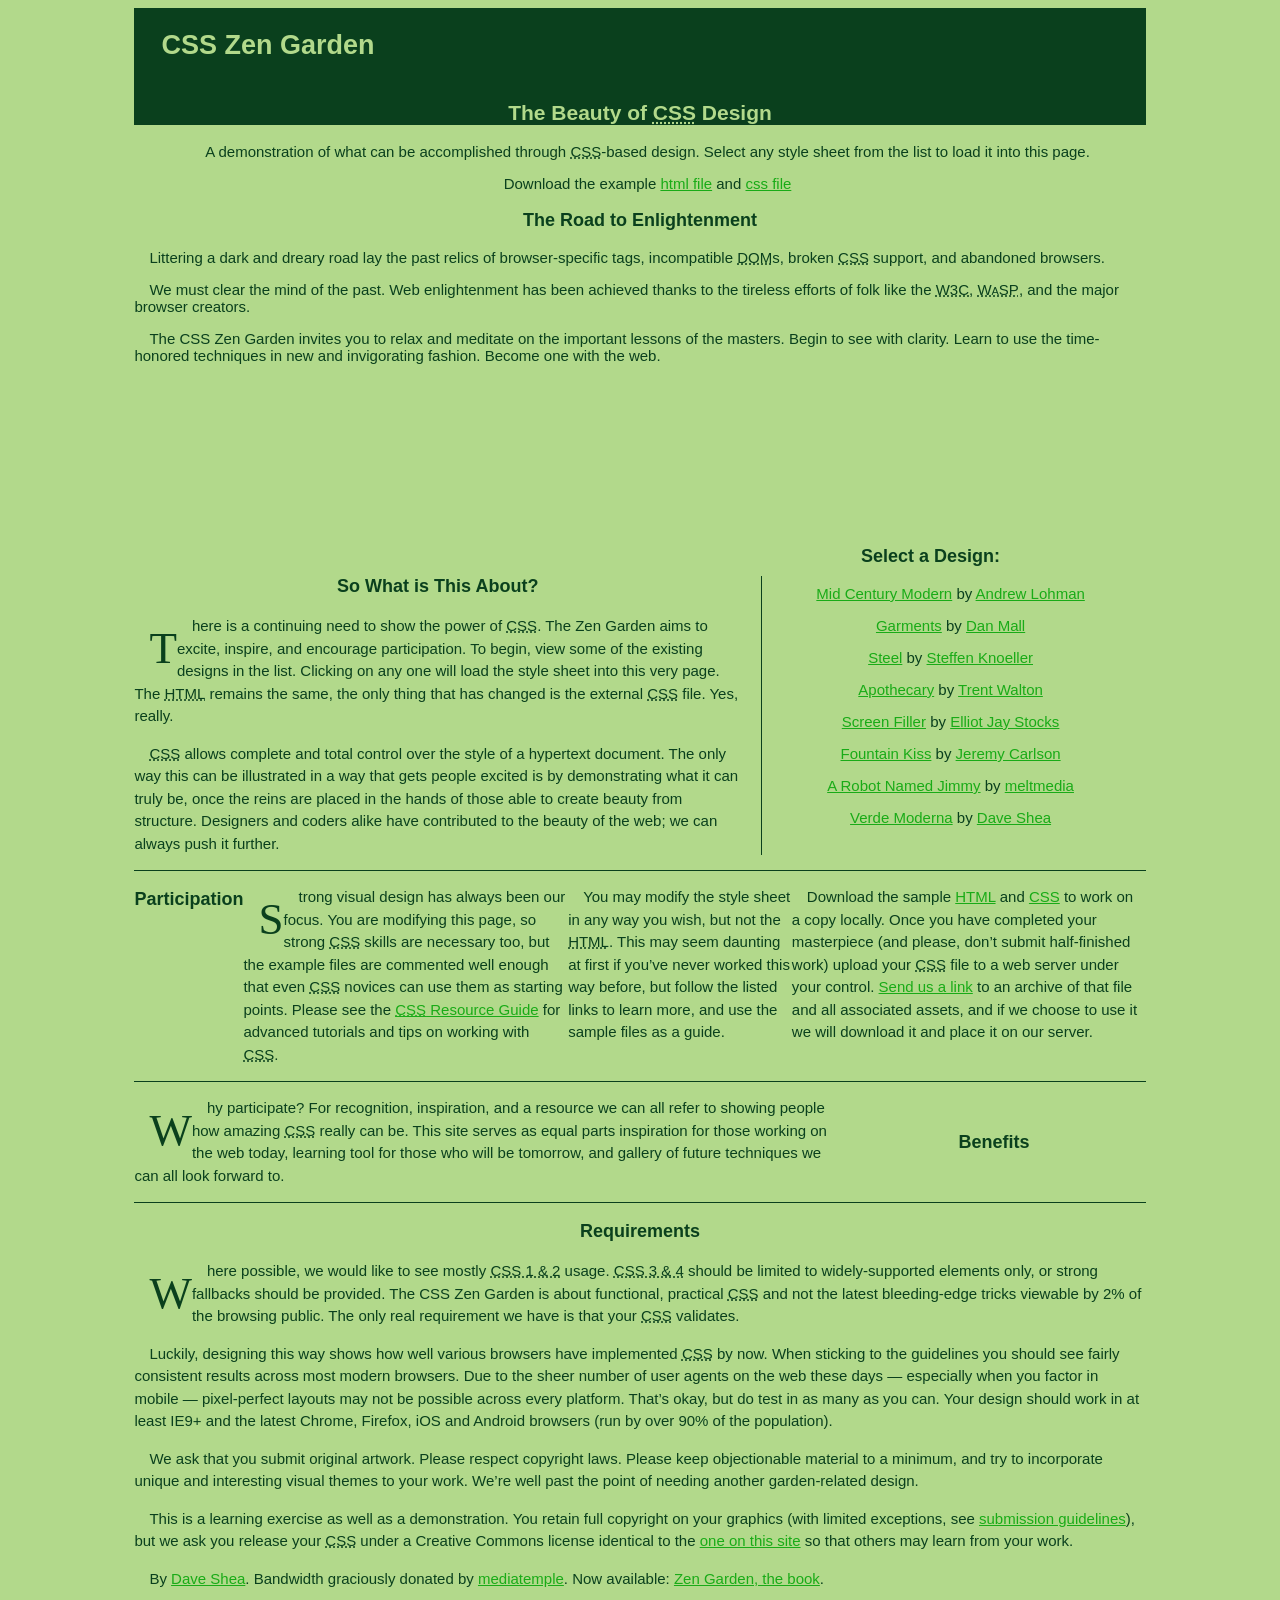
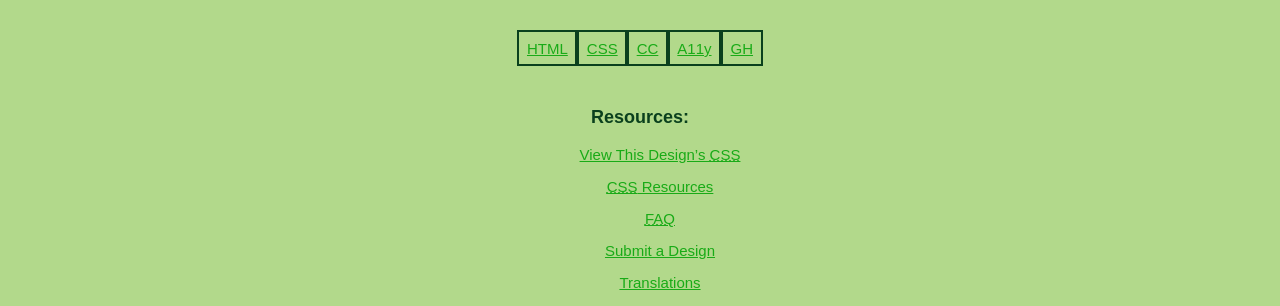
<file: 9. Jardin Zen/index.html>
<!DOCTYPE html>
<html lang="en" >

<head>
	<meta charset="utf-8">
	<title>CSS Zen Garden: The Beauty of CSS Design</title>

	<link href="style.css" rel="stylesheet"/>



</head>

<!--



	View source is a feature, not a bug. Thanks for your curiosity and
	interest in participating!

	Here are the submission guidelines for the new and improved csszengarden.com:

	- CSS3? Of course! Prefix for ALL browsers where necessary.
	- go responsive; test your layout at multiple screen sizes.
	- your browser testing baseline: IE9+, recent Chrome/Firefox/Safari, and iOS/Android
	- Graceful degradation is acceptable, and in fact highly encouraged.
	- use classes for styling. Don't use ids.
	- web fonts are cool, just make sure you have a license to share the files. Hosted
	  services that are applied via the CSS file (ie. Google Fonts) will work fine, but
	  most that require custom HTML won't. TypeKit is supported, see the readme on this
	  page for usage instructions: https://github.com/mezzoblue/csszengarden.com/

	And a few tips on building your CSS file:

	- use :first-child, :last-child and :nth-child to get at non-classed elements
	- use ::before and ::after to create pseudo-elements for extra styling
	- use multiple background images to apply as many as you need to any element
	- use the Kellum Method for image replacement, if still needed. http://goo.gl/GXxdI
	- don't rely on the extra divs at the bottom. Use ::before and ::after instead.

		
-->

<body id="css-zen-garden">

<div class="page-wrapper">

	<section class="intro" id="zen-intro">
		<header role="banner">
			<h1>CSS Zen Garden</h1>
			<h2>The Beauty of <abbr title="Cascading Style Sheets">CSS</abbr> Design</h2>
		</header>

		<div class="summary" id="zen-summary" role="article">
			<p>A demonstration of what can be accomplished through <abbr title="Cascading Style Sheets">CSS</abbr>-based design. Select any style sheet from the list to load it into this page.</p>
			<p>Download the example <a href="/examples/index" title="This page's source HTML code, not to be modified.">html file</a> and <a href="/examples/style.css" title="This page's sample CSS, the file you may modify.">css file</a></p>
		</div>

		<div class="preamble" id="zen-preamble" role="article">
			<h3>The Road to Enlightenment</h3>
			<p>Littering a dark and dreary road lay the past relics of browser-specific tags, incompatible <abbr title="Document Object Model">DOM</abbr>s, broken <abbr title="Cascading Style Sheets">CSS</abbr> support, and abandoned browsers.</p>
			<p>We must clear the mind of the past. Web enlightenment has been achieved thanks to the tireless efforts of folk like the <abbr title="World Wide Web Consortium">W3C</abbr>, <abbr title="Web Standards Project">WaSP</abbr>, and the major browser creators.</p>
			<p>The CSS Zen Garden invites you to relax and meditate on the important lessons of the masters. Begin to see with clarity. Learn to use the time-honored techniques in new and invigorating fashion. Become one with the web.</p>
		</div>
	</section>

	<div class="main supporting" id="zen-supporting" role="main">
		<div class="explanation" id="zen-explanation" role="article">
			<h3>So What is This About?</h3>
			<p>There is a continuing need to show the power of <abbr title="Cascading Style Sheets">CSS</abbr>. The Zen Garden aims to excite, inspire, and encourage participation. To begin, view some of the existing designs in the list. Clicking on any one will load the style sheet into this very page. The <abbr title="HyperText Markup Language">HTML</abbr> remains the same, the only thing that has changed is the external <abbr title="Cascading Style Sheets">CSS</abbr> file. Yes, really.</p>
			<p><abbr title="Cascading Style Sheets">CSS</abbr> allows complete and total control over the style of a hypertext document. The only way this can be illustrated in a way that gets people excited is by demonstrating what it can truly be, once the reins are placed in the hands of those able to create beauty from structure. Designers and coders alike have contributed to the beauty of the web; we can always push it further.</p>
		</div>

		<div class="participation" id="zen-participation" role="article">
			<h3>Participation</h3>
			<p>Strong visual design has always been our focus. You are modifying this page, so strong <abbr title="Cascading Style Sheets">CSS</abbr> skills are necessary too, but the example files are commented well enough that even <abbr title="Cascading Style Sheets">CSS</abbr> novices can use them as starting points. Please see the <a href="/pages/resources/" title="A listing of CSS-related resources"><abbr title="Cascading Style Sheets">CSS</abbr> Resource Guide</a> for advanced tutorials and tips on working with <abbr title="Cascading Style Sheets">CSS</abbr>.</p>
			<p>You may modify the style sheet in any way you wish, but not the <abbr title="HyperText Markup Language">HTML</abbr>. This may seem daunting at first if you&#8217;ve never worked this way before, but follow the listed links to learn more, and use the sample files as a guide.</p>
			<p>Download the sample <a href="/examples/index" title="This page's source HTML code, not to be modified.">HTML</a> and <a href="/examples/style.css" title="This page's sample CSS, the file you may modify.">CSS</a> to work on a copy locally. Once you have completed your masterpiece (and please, don&#8217;t submit half-finished work) upload your <abbr title="Cascading Style Sheets">CSS</abbr> file to a web server under your control. <a href="/pages/submit/" title="Use the contact form to send us your CSS file">Send us a link</a> to an archive of that file and all associated assets, and if we choose to use it we will download it and place it on our server.</p>
		</div>

		<div class="benefits" id="zen-benefits" role="article">
			<h3>Benefits</h3>
			<p>Why participate? For recognition, inspiration, and a resource we can all refer to showing people how amazing <abbr title="Cascading Style Sheets">CSS</abbr> really can be. This site serves as equal parts inspiration for those working on the web today, learning tool for those who will be tomorrow, and gallery of future techniques we can all look forward to.</p>
		</div>

		<div class="requirements" id="zen-requirements" role="article">
			<h3>Requirements</h3>
			<p>Where possible, we would like to see mostly <abbr title="Cascading Style Sheets, levels 1 and 2">CSS 1 &amp; 2</abbr> usage. <abbr title="Cascading Style Sheets, levels 3 and 4">CSS 3 &amp; 4</abbr> should be limited to widely-supported elements only, or strong fallbacks should be provided. The CSS Zen Garden is about functional, practical <abbr title="Cascading Style Sheets">CSS</abbr> and not the latest bleeding-edge tricks viewable by 2% of the browsing public. The only real requirement we have is that your <abbr title="Cascading Style Sheets">CSS</abbr> validates.</p>
			<p>Luckily, designing this way shows how well various browsers have implemented <abbr title="Cascading Style Sheets">CSS</abbr> by now. When sticking to the guidelines you should see fairly consistent results across most modern browsers. Due to the sheer number of user agents on the web these days &#8212; especially when you factor in mobile &#8212; pixel-perfect layouts may not be possible across every platform. That&#8217;s okay, but do test in as many as you can. Your design should work in at least IE9+ and the latest Chrome, Firefox, iOS and Android browsers (run by over 90% of the population).</p>
			<p>We ask that you submit original artwork. Please respect copyright laws. Please keep objectionable material to a minimum, and try to incorporate unique and interesting visual themes to your work. We&#8217;re well past the point of needing another garden-related design.</p>
			<p>This is a learning exercise as well as a demonstration. You retain full copyright on your graphics (with limited exceptions, see <a href="/pages/submit/guidelines/">submission guidelines</a>), but we ask you release your <abbr title="Cascading Style Sheets">CSS</abbr> under a Creative Commons license identical to the <a href="http://creativecommons.org/licenses/by-nc-sa/3.0/" title="View the Zen Garden's license information.">one on this site</a> so that others may learn from your work.</p>
			<p role="contentinfo">By <a href="http://www.mezzoblue.com/">Dave Shea</a>. Bandwidth graciously donated by <a href="http://www.mediatemple.net/">mediatemple</a>. Now available: <a href="http://www.amazon.com/exec/obidos/ASIN/0321303474/mezzoblue-20/">Zen Garden, the book</a>.</p>
		</div>

		<footer>
			<a href="http://validator.w3.org/check/referer" title="Check the validity of this site&#8217;s HTML" class="zen-validate-html">HTML</a>
			<a href="http://jigsaw.w3.org/css-validator/check/referer" title="Check the validity of this site&#8217;s CSS" class="zen-validate-css">CSS</a>
			<a href="http://creativecommons.org/licenses/by-nc-sa/3.0/" title="View the Creative Commons license of this site: Attribution-NonCommercial-ShareAlike." class="zen-license">CC</a>
			<a href="http://mezzoblue.com/zengarden/faq/#aaa" title="Read about the accessibility of this site" class="zen-accessibility">A11y</a>
			<a href="https://github.com/mezzoblue/csszengarden.com" title="Fork this site on Github" class="zen-github">GH</a>
		</footer>

	</div>


	<aside class="sidebar" role="complementary">
		<div class="wrapper">

			<div class="design-selection" id="design-selection">
				<h3 class="select">Select a Design:</h3>
				<nav role="navigation">
					<ul>
					<li>
						<a href="/221/" class="design-name">Mid Century Modern</a> by						<a href="http://andrewlohman.com/" class="designer-name">Andrew Lohman</a>
					</li>					<li>
						<a href="/220/" class="design-name">Garments</a> by						<a href="http://danielmall.com/" class="designer-name">Dan Mall</a>
					</li>					<li>
						<a href="/219/" class="design-name">Steel</a> by						<a href="http://steffen-knoeller.de" class="designer-name">Steffen Knoeller</a>
					</li>					<li>
						<a href="/218/" class="design-name">Apothecary</a> by						<a href="http://trentwalton.com" class="designer-name">Trent Walton</a>
					</li>					<li>
						<a href="/217/" class="design-name">Screen Filler</a> by						<a href="http://elliotjaystocks.com/" class="designer-name">Elliot Jay Stocks</a>
					</li>					<li>
						<a href="/216/" class="design-name">Fountain Kiss</a> by						<a href="http://jeremycarlson.com" class="designer-name">Jeremy Carlson</a>
					</li>					<li>
						<a href="/215/" class="design-name">A Robot Named Jimmy</a> by						<a href="http://meltmedia.com/" class="designer-name">meltmedia</a>
					</li>					<li>
						<a href="/214/" class="design-name">Verde Moderna</a> by						<a href="http://www.mezzoblue.com/" class="designer-name">Dave Shea</a>
					</li>					</ul>
				</nav>
			</div>

			<div class="design-archives" id="design-archives">
				<h3 class="archives">Archives:</h3>
				<nav role="navigation">
					<ul>
						<li class="next">
							<a href="/214/page1">
								Next Designs <span class="indicator">&rsaquo;</span>
							</a>
						</li>
						<li class="viewall">
							<a href="/pages/alldesigns/" title="View every submission to the Zen Garden.">
								View All Designs							</a>
						</li>
					</ul>
				</nav>
			</div>

			<div class="zen-resources" id="zen-resources">
				<h3 class="resources">Resources:</h3>
				<ul>
					<li class="view-css">
						<a href="style.css" title="View the source CSS file of the currently-viewed design.">
							View This Design&#8217;s <abbr title="Cascading Style Sheets">CSS</abbr>						</a>
					</li>
					<li class="css-resources">
						<a href="/pages/resources/" title="Links to great sites with information on using CSS.">
							<abbr title="Cascading Style Sheets">CSS</abbr> Resources						</a>
					</li>
					<li class="zen-faq">
						<a href="/pages/faq/" title="A list of Frequently Asked Questions about the Zen Garden.">
							<abbr title="Frequently Asked Questions">FAQ</abbr>						</a>
					</li>
					<li class="zen-submit">
						<a href="/pages/submit/" title="Send in your own CSS file.">
							Submit a Design						</a>
					</li>
					<li class="zen-translations">
						<a href="/pages/translations/" title="View translated versions of this page.">
							Translations						</a>
					</li>
				</ul>
			</div>
		</div>
	</aside>


</div>

<!--

	These superfluous divs/spans were originally provided as catch-alls to add extra imagery.
	These days we have full ::before and ::after support, favour using those instead.
	These only remain for historical design compatibility. They might go away one day.
		
-->
<div class="extra1" role="presentation"></div><div class="extra2" role="presentation"></div><div class="extra3" role="presentation"></div>
<div class="extra4" role="presentation"></div><div class="extra5" role="presentation"></div><div class="extra6" role="presentation"></div>

</body>
</html>
</file>
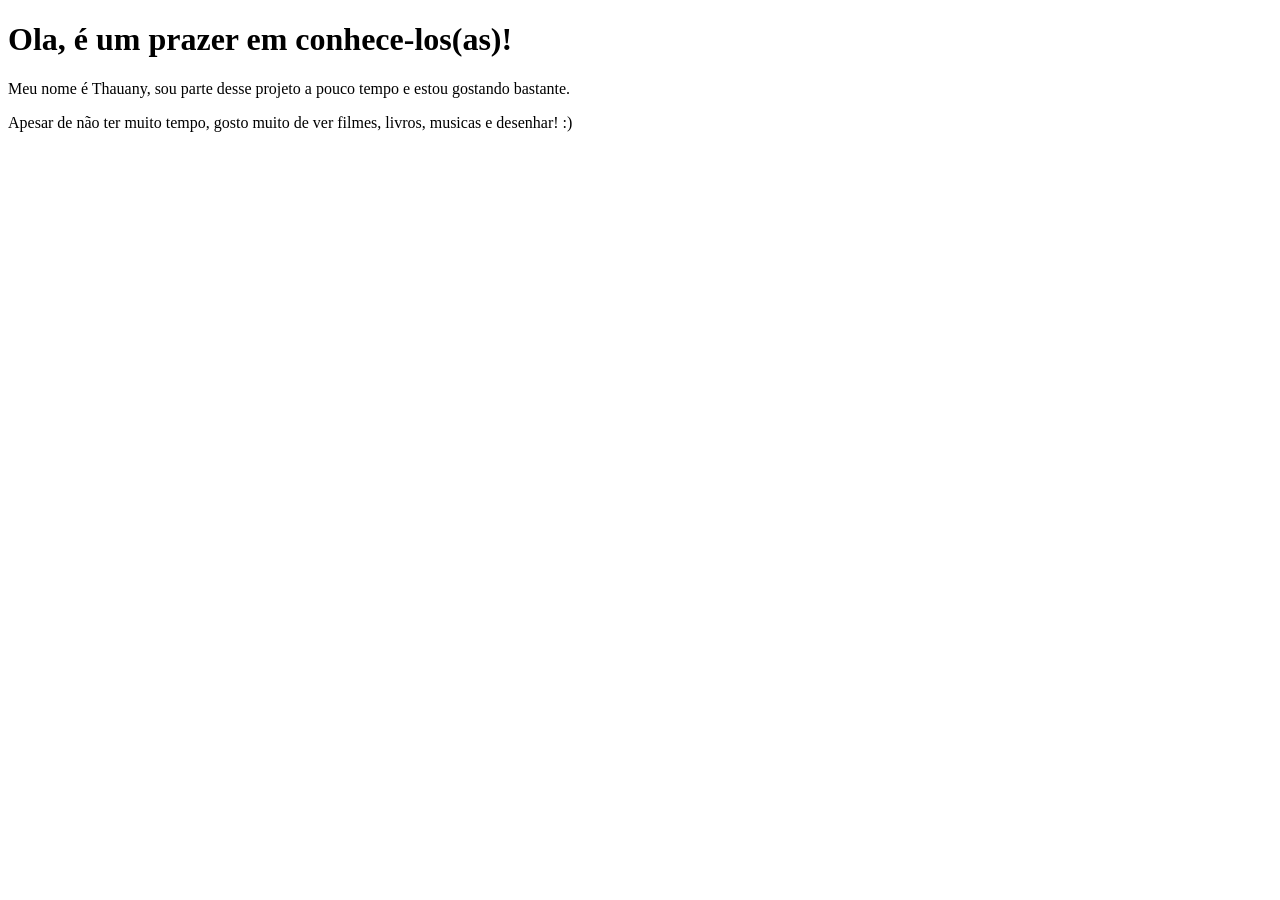
<file: 2. Pagina/2. Pagina.html>
<!DOCTYPE html>
<html>
    <head>
        <title> Um pouco sobre mim! </title> 
    </head>
    <body>
        <h1>
            Ola, é um prazer em conhece-los(as)!
        </h1>
        <p>
            Meu nome é Thauany, sou parte desse projeto a pouco tempo e estou gostando bastante.
        </p>
        <p>
            Apesar de não ter muito tempo, gosto muito de ver filmes, livros, musicas e desenhar! :)
        </p>
    </body>
</html>
</file>
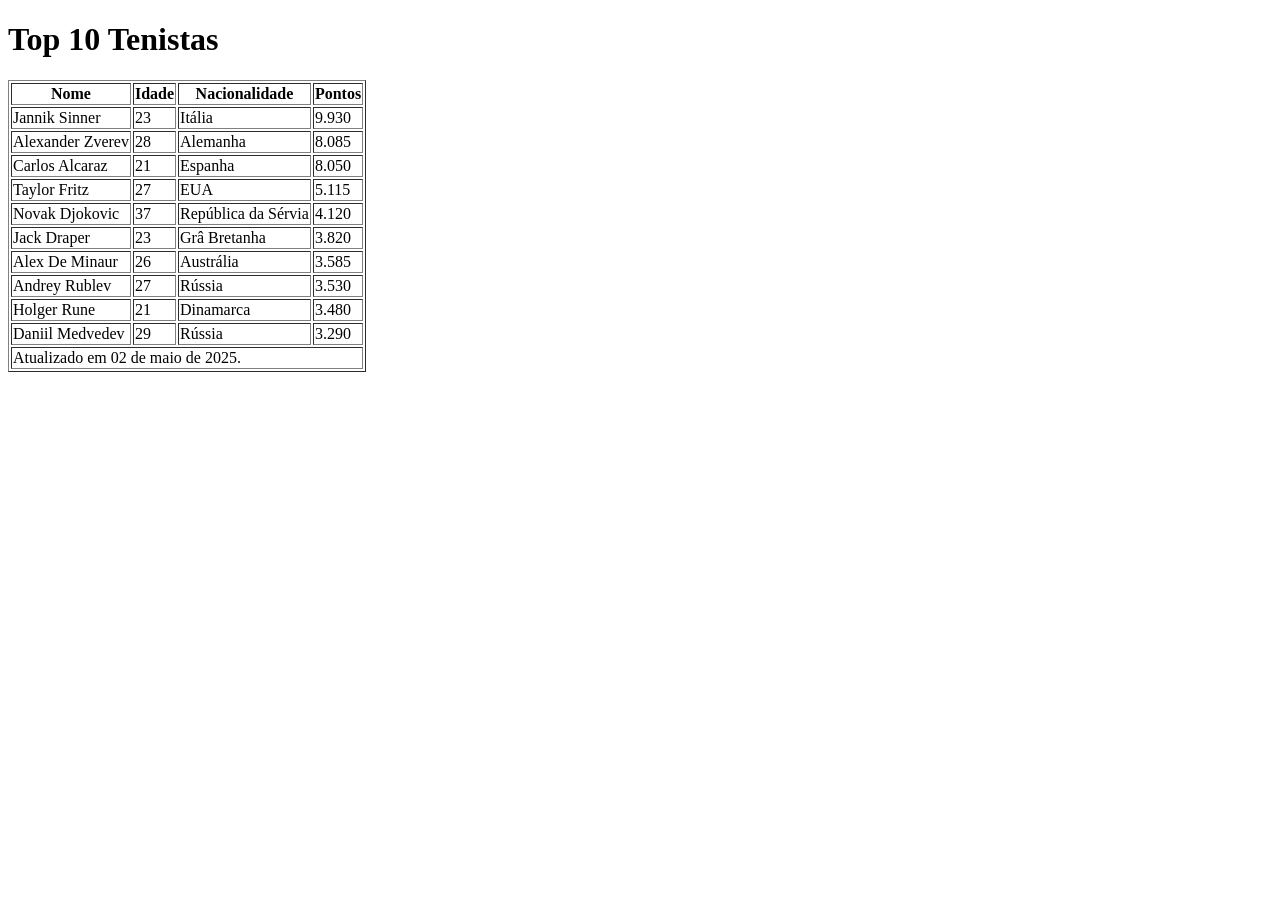
<file: 5. Tabela/Tenistas.html>
<!DOCTYPE html>
<html>
    <head>
        <title> Ranking Tenistas </title>
    </head>
    <body>
        <h1> Top 10 Tenistas </h1>
        <table border="1,5">
            <thead>
                <th> Nome </th>
                <th> Idade </th>
                <th> Nacionalidade </th>
                <th> Pontos </th>
            </thead>
            <tbody>
                <tr>
                    <td>Jannik Sinner</td>
                    <td>23</td>
                    <td>Itália</td>
                    <td>9.930</td>
                </tr>
                <tr>
                    <td>Alexander Zverev</td>
                    <td>28</td>
                    <td>Alemanha</td>
                    <td>8.085</td>
                </tr>
                <tr>
                    <td>Carlos Alcaraz</td>
                    <td>21</td>
                    <td>Espanha</td>
                    <td>8.050</td>
                </tr>
                <tr>
                    <td>Taylor Fritz</td>
                    <td>27</td>
                    <td>EUA</td>
                    <td>5.115</td>
                </tr>
                <tr>
                    <td>Novak Djokovic</td>
                    <td>37</td>
                    <td>República da Sérvia</td>
                    <td>4.120</td>
                </tr>
                <tr>
                    <td>Jack Draper</td>
                    <td>23</td>
                    <td>Grâ Bretanha</td>
                    <td>3.820</td>
                </tr>
                <tr>
                    <td>Alex De Minaur</td>
                    <td>26</td>
                    <td>Austrália</td>
                    <td>3.585</td>
                </tr>
                <tr>
                    <td>Andrey Rublev</td>
                    <td>27</td>
                    <td>Rússia</td>
                    <td>3.530</td>
                </tr>
                <tr>
                    <td>Holger Rune</td>
                    <td>21</td>
                    <td>Dinamarca</td>
                    <td>3.480</td>
                </tr>
                <tr>
                    <td>Daniil Medvedev</td>
                    <td>29</td>
                    <td>Rússia</td>
                    <td>3.290</td>
                </tr>
            </tbody>
            <tfoot>
                <tr>
                    <td colspan="4"> Atualizado em 02 de maio de 2025. </td>
                </tr>
            </tfoot>
        </table>
    </body>
</html>
</file>
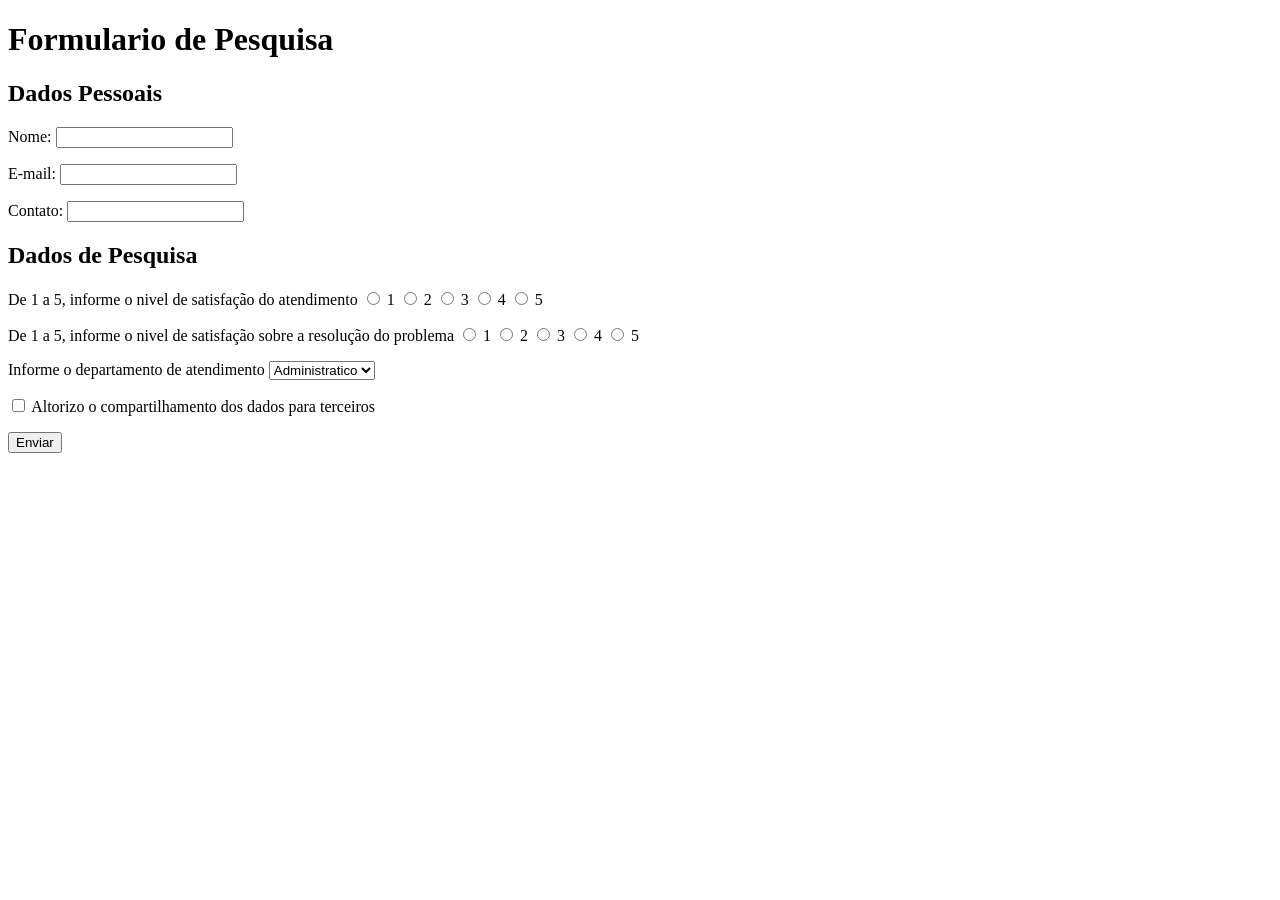
<file: 6. Formularios/Formulario.html>
<!DOCTYPE html>
<htm>
    <head>
        <title>Formulario</title>
    </head>
    <body>
        <h1>Formulario de Pesquisa</h1>
        <form method="post" action="alguma-pesquisa.html">
            <section>
                <h2>Dados Pessoais</h2>
                <P>
                    <label for="nome">Nome:</label>
                    <input type="text" id="nome">
                </P>
                <P>
                    <label for="e-mail">E-mail:</label>
                    <input type="text" id="e-mail">
                </P>
                <P>
                    <label for="telefone">Contato:</label>
                    <input type="number" id="telefone">
                </P>
            </section>
            <section>
                <h2>Dados de Pesquisa</h2>
                <p>
                    De 1 a 5, informe o nivel de satisfação do atendimento
                    <input type="radio" id="1" name="satisfação">
                    <label for="1">1</label>
                    <input type="radio" id="2" name="satisfação">
                    <label for="2">2</label>
                    <input type="radio" id="3" name="satisfação">
                    <label for="3">3</label>
                    <input type="radio" id="4" name="satisfação">
                    <label for="4">4</label>
                    <input type="radio" id="5" name="satisfação">
                    <label for="5">5</label>
                </p>
                <p>
                    De 1 a 5, informe o nivel de satisfação sobre a resolução do problema
                    <input type="radio" id="1" name="resolução">
                    <label for="1">1</label>
                    <input type="radio" id="2" name="resolução">
                    <label for="2">2</label>
                    <input type="radio" id="3" name="resolução">
                    <label for="3">3</label>
                    <input type="radio" id="4" name="resolução">
                    <label for="4">4</label>
                    <input type="radio" id="5" name="resolução">
                    <label for="5">5</label>
                </p>
                <p>
                    <label for="departamento"> Informe o departamento de atendimento </label>
                    <select>
                        <option>Administratico</option>
                        <option>Comercial</option>
                        <option>Finaceiro</option>
                        <option>Juridico</option>
                        <option>Marketing</option>
                    </select>
                </p>
                <p>
                    <input type="checkbox" id="altorização">
                    <label for="altorização">Altorizo o compartilhamento dos dados para terceiros</label>
                </p>
            </section>
            <input type="submit" value="Enviar">
        </form>
    </body>
</htm>
</file>
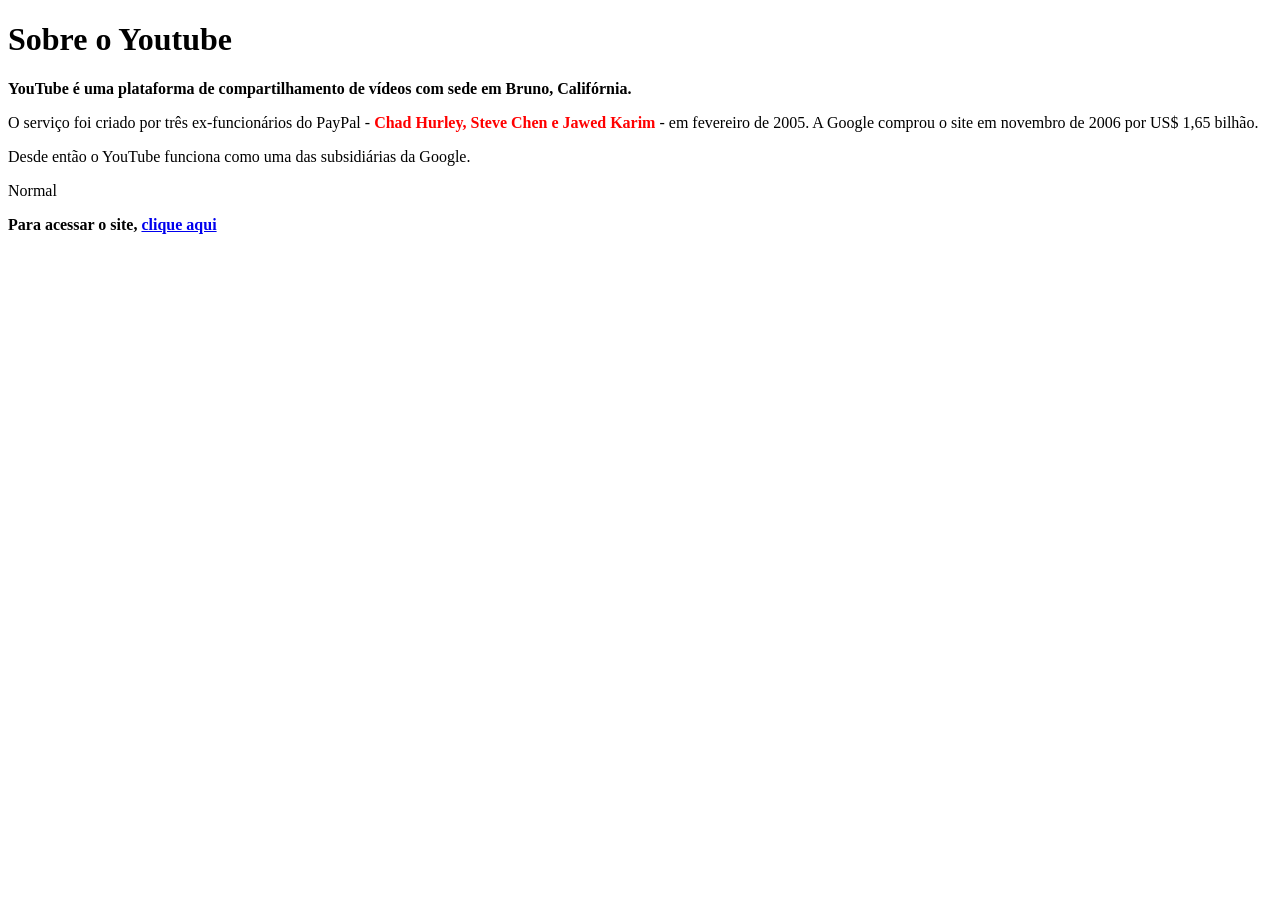
<file: 7. Seletores/Seletores.html>
<!DOCTYPE html>
<html>
    <head>
        <title> Seletores </title> 
        <link rel="stylesheet" href="Style.css">
    </head>
    <body>
        <h1 class="destaque"> Sobre o Youtube</h1>

        <p>YouTube é uma plataforma de compartilhamento de vídeos com sede em Bruno, Califórnia.  </p>

        <p>O serviço foi criado por três ex-funcionários do PayPal - <strong class="destaque"> Chad Hurley, Steve Chen e Jawed Karim </strong> - em fevereiro de 2005. A Google comprou o site em novembro de 2006 por US$ 1,65 bilhão.</p>
        
        <p>Desde então o YouTube funciona como uma das subsidiárias da Google.</p><span class="cor_normal"> Normal </span> 
        
        <p class="destaque"> Para acessar o site, <a href="http://www.youtube.com">clique aqui </a></p>
    </body>
</file>
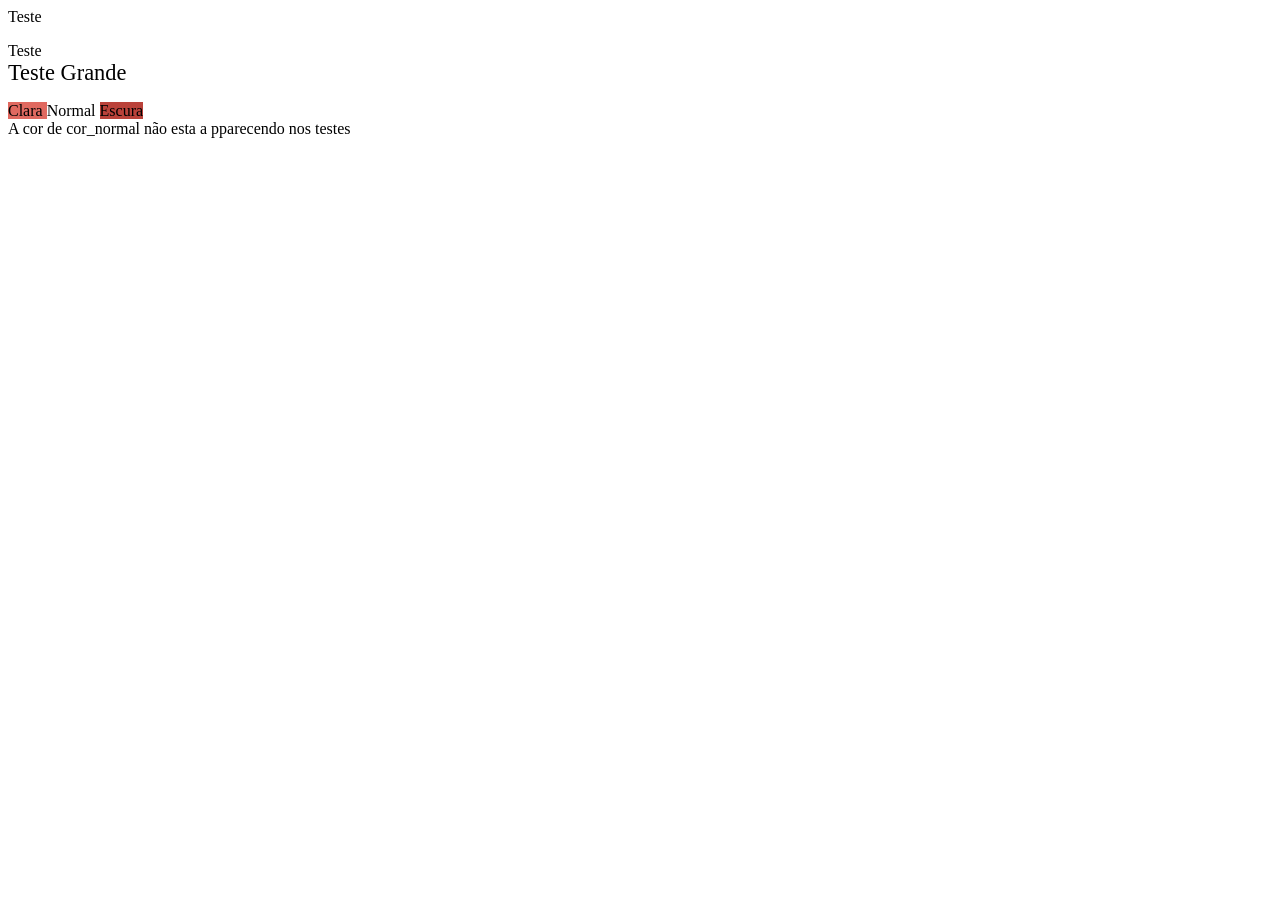
<file: 8. Unidades Medidas/Teste.html>
<!DOCTYPE html>
<head></head>
    Teste
    <link rel="stylesheet" href="Medidas.css">
</head>
<body>
<p>
    <div class=principal>Teste</div>
    <div class=secundario>Teste Grande</div>
</p>
<div>
    <span class="cor_clara"> Clara </span> 
    <span class="cor_normal"> Normal </span> 
    <span class="cor_escura"> Escura </span>       
</div>
</body>

A cor de cor_normal não esta a pparecendo nos testes
</file>
<file: 9. Jardin Zen/style.css>
html {color: #0A401D;
  background: #B2D98B;
  
  font-size: 15px;
  font-family: Arial, Helvetica, sans-serif;}

p {text-indent: 1em;}

h1 {text-align: center;
  font-size: 1.8rem;}

h2 {text-align: center; 
  font-size: 1.4rem;}

h3 {text-align: center;
  font-size: 1.2rem;}

.summary {text-align: center;}

.main p {line-height: 1.5;}

abbr {font-variant: small-caps;}



.page-wrapper {width: 80%;
  max-width: 1280px;
  margin: auto;}

#zen-intro {height: 550px;}

#design-archives {display: none;}

#zen-intro header {background-color:#0A401D;
  color: #B2D98B;}

#zen-intro header h1 {display: inline-block;
  margin-left: 1em;
  margin-right: 1em;}

aside ul {list-style-type: none;}

aside ul li {margin: 1em;
  text-align: center;}

.main footer {margin: 4%;
  text-align: center;}

.main footer a {border: solid 2px #0A401D;
  padding: 0.5em;
  display: inline-block;}

  

.page-wrapper {position: relative;}

.explanation {width: 60%;
  border-right: 1px solid #0A401D;
  padding-right: 2%;}

#design-selection {position: absolute;
  top: 520px; 
  left: 62%;}



footer {display: flex;
  justify-content: center;}

.benefits {display: flex;
  border-top: 1px solid #0A401D;
  border-bottom: 1px solid #0A401D;}

.benefits p {flex-basis: 70%;}

.benefits h3 {order: 2;
  align-self: center;
  flex-basis: 30%;}

.participation {display: flex;
  ;
  border-top: 1px solid #0A401D;}

.participation h3 .participation p{flex-basis: 50%;}

.participation h3 {align-items: center;}



a, a:link, a:visited {
	color: #19ab17}

a:hover, a:focus, a:active {
	color: #1d5d1b;
	text-decoration: underline;}

.main p:first-of-type::first-letter {    font-size: 3em;                   
  font-family: 'Times New Roman', Times, serif, serif;   
  float: left;}

.desing-selection li {border-top: 1px solid #0A401D;}



@media screen and (max-width: 768px){
  
  
.design-selection {position: static;
    width: 100%;}

 
    
.explanation {border-right: none;
    width: 100%;}

#zen-intro {height: auto;}

.participation {flex-direction: column;}

p {text-indent: 0;}}

@media print {

  html {font-family: "Times New Roman", Times, serif;}

  #zen-intro header {background-color:#0A401D;
  color: #B2D98B;}
  
}
</file>
<file: 7. Seletores/Style.css>
1.
    a { color: red }

    a:hover { color: lime }


    2.
    p { font-family: Arial }

    h1 + p { font-weight: bold }
    
    
    3.
    .destaque { font-family: Arial }

    p.destaque { font-weight: bold }

    strong.destaque { color: red }

    .cor {background: rgb(219, 78, 68);}
</file>
<file: 8. Unidades Medidas/Medidas.css>
1.
html { font-size: 20px; }

html h1 { font-size: 2rem; } 

h1 > .principal { font-size: 1.4em; } 

html .secundario { font-size: 1.4rem; } 



2.

.cor_normal {background: rgb(219, 78, 68);}

.cor_clara {background: rgb(224, 105, 96);}

.cor_escura {background: rgb(186, 66, 58);}
</file>
